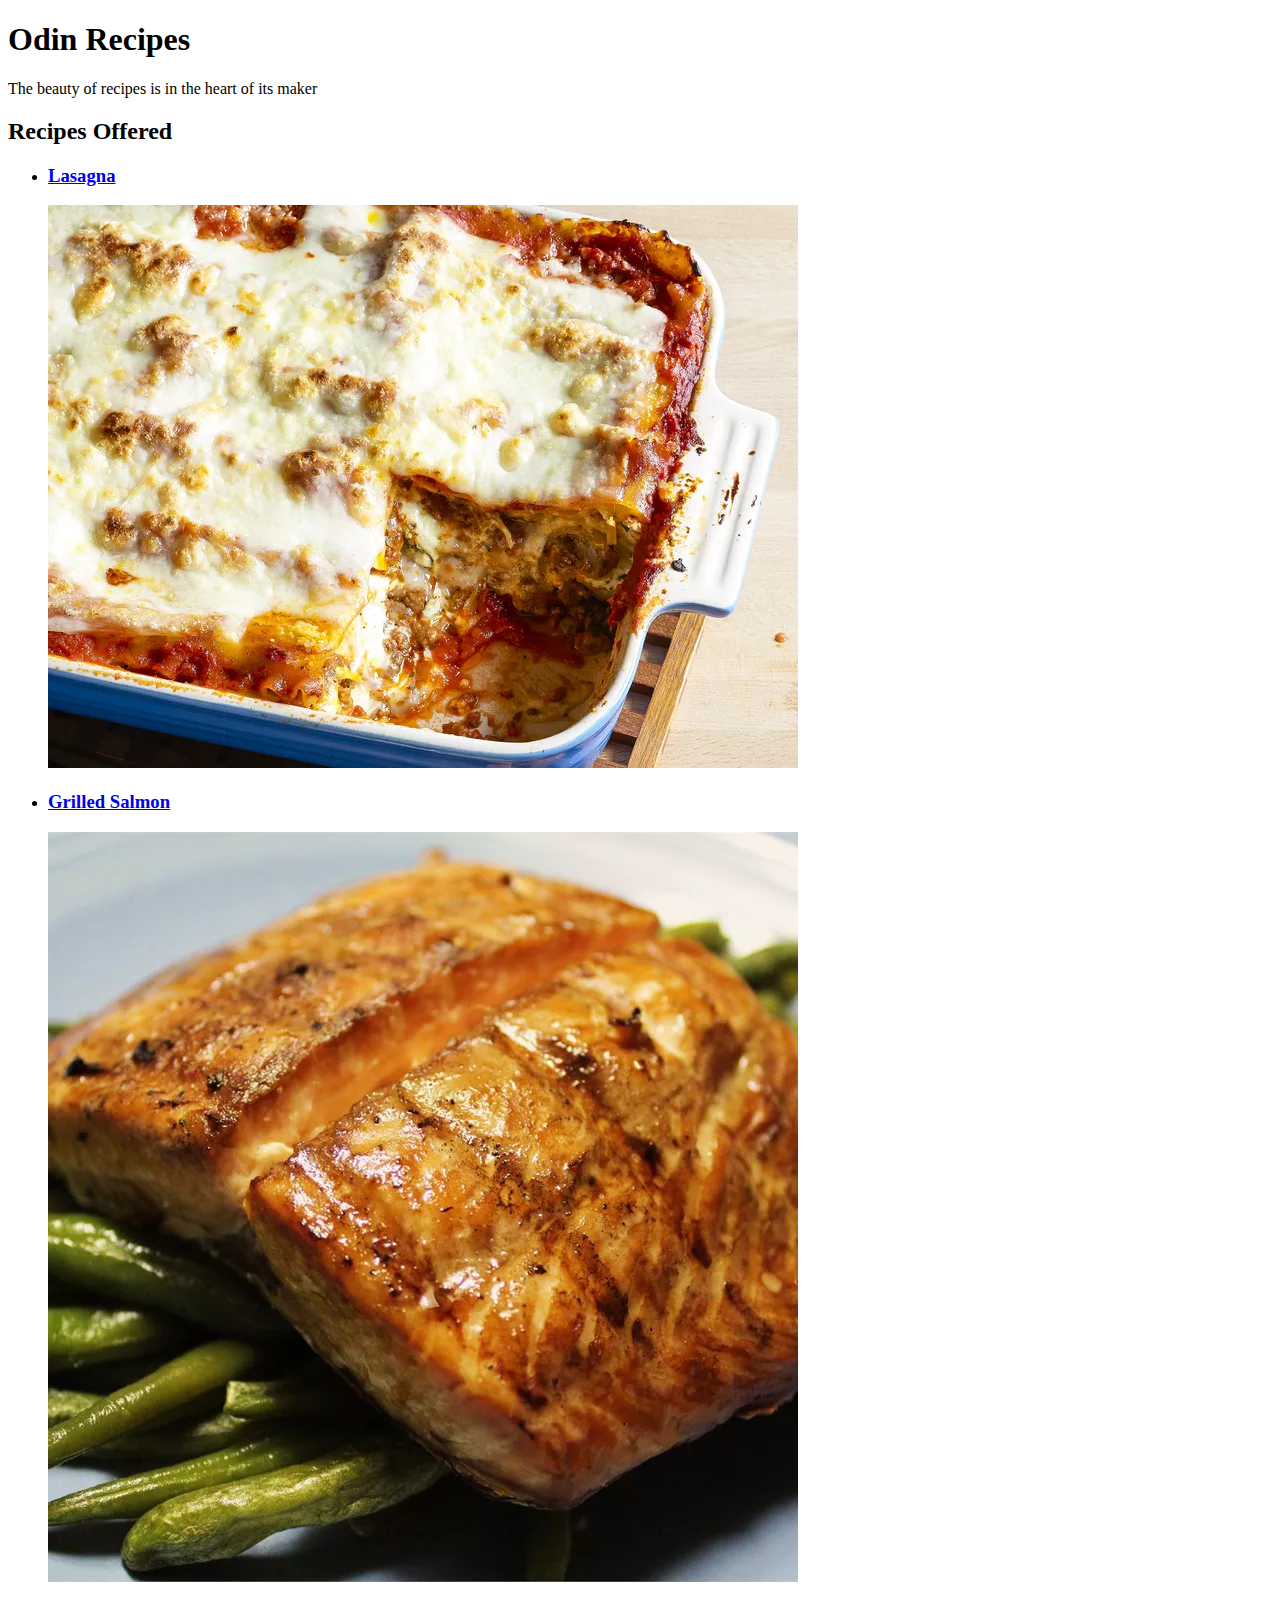
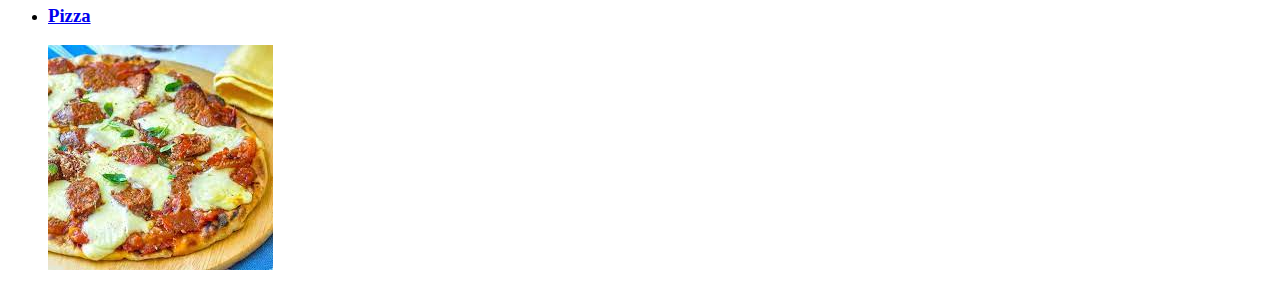
<file: index.html>
<!DOCTYPE html>
<html>

    <head>
            <meta charset="UTF-8">
            <title>Recipes</title>
    </head>
    <body>
            <h1>Odin Recipes</h1>
            <p>The beauty of recipes is in the heart of its maker</p>
            <h2>Recipes Offered</h2>
                <ul>
            <li><a href="./recipes/lasagna.html"><h3>Lasagna</h3></a></li>
            <p><img src="./img/lasagna.webp" alt="A Picture of Lasagna"></p>

            <li><a href="./recipes/salmon.html"><h3>Grilled Salmon</h3></a></li>
            <p><img src="./img/salmon.webp" alt="A Picture of Grilled Salmon"></p>

            <li><a href="./recipes/pizza.html"><h3>Pizza</h3></a></li>
            <p><img src="./img/pizza.jpeg" alt="Picture of Pizza"></p>
            </ul>


    </body>
</html>
</file>
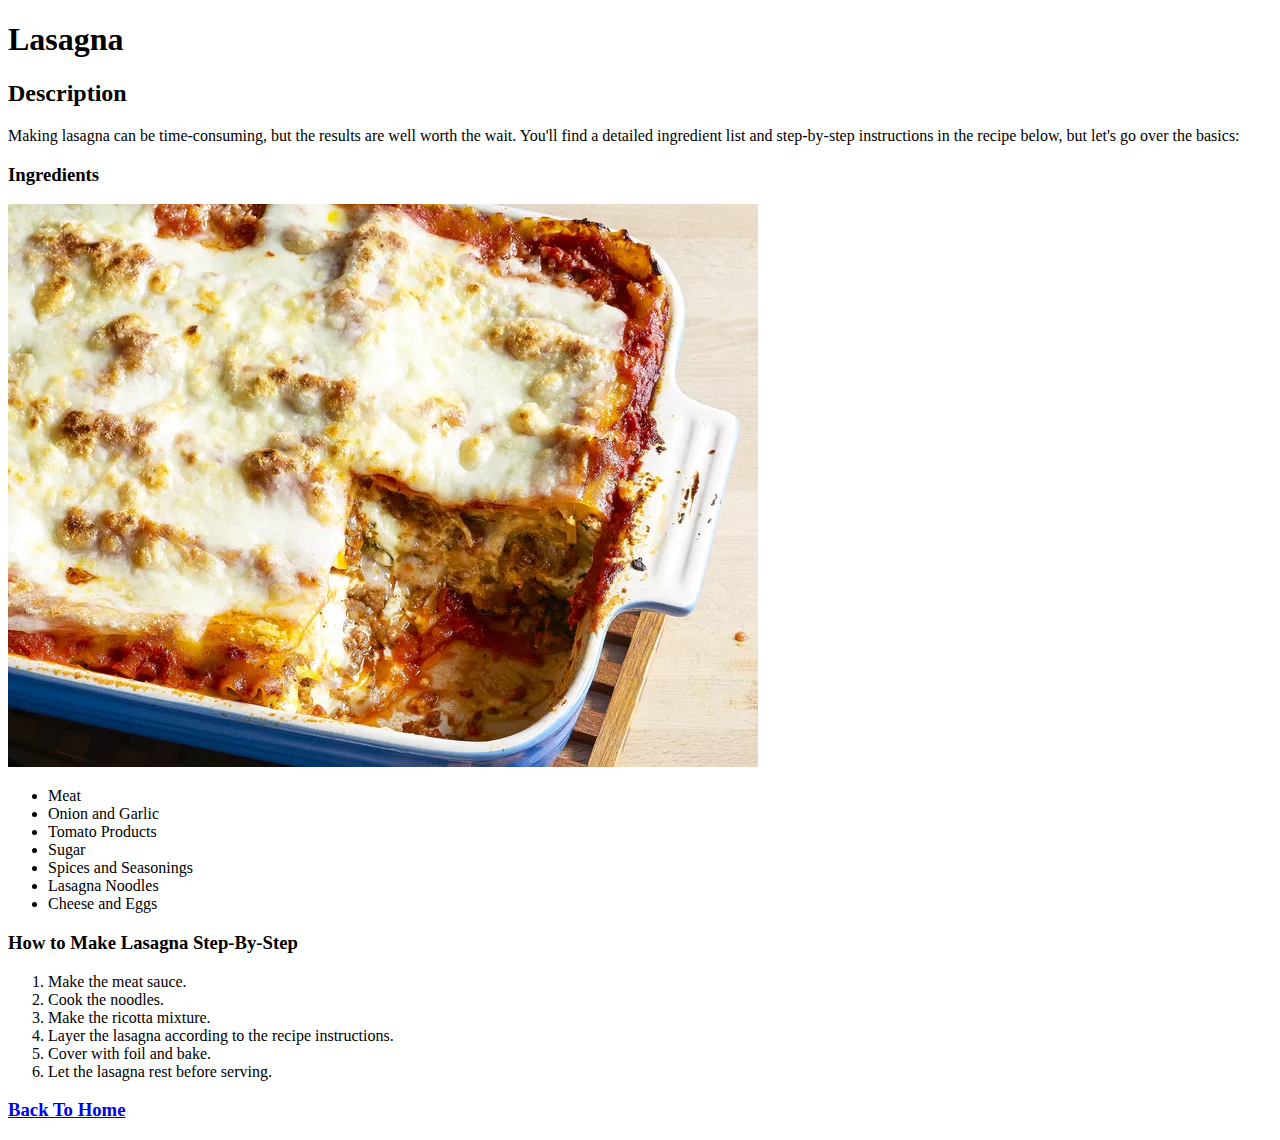
<file: recipes/lasagna.html>
<!DOCTYPE html>
<html lang="en">
<head>
    <meta charset="UTF-8">
    <meta http-equiv="X-UA-Compatible" content="IE=edge">
    <meta name="viewport" content="width=device-width, initial-scale=1.0">
    <title>Lasagna</title>
</head>
<body>
        <h1>Lasagna</h1>
                <h2>Description</h2>
                    <p>Making lasagna can be time-consuming, but the results are well worth the wait. You'll
                    find a detailed ingredient list and step-by-step instructions in the
                    recipe below, but let's go over the basics:</p>
                <h3>Ingredients</h3>
                    <img src="../img/lasagna.webp" alt="A Picture of Lasagna">
                    <ul>
                        <li>Meat</li>
                        <li>Onion and Garlic</li>
                        <li>Tomato Products</li>
                        <li>Sugar</li>
                        <li>Spices and Seasonings</li>
                        <li>Lasagna Noodles</li>
                        <li>Cheese and Eggs</li>
                                     
                     </ul>
                <h3>How to Make Lasagna Step-By-Step</h3>     
                <ol>
                    <li>Make the meat sauce.</li>
                    <li>Cook the noodles.</li>
                    <li>Make the ricotta mixture.</li>
                    <li>Layer the lasagna according to the recipe instructions.</li>
                    <li>Cover with foil and bake.</li>
                    <li>Let the lasagna rest before serving.</li>
                </ol>    

        <a href="../index.html"><h3>Back To Home</h3></a>

    </body>
</html>
</file>
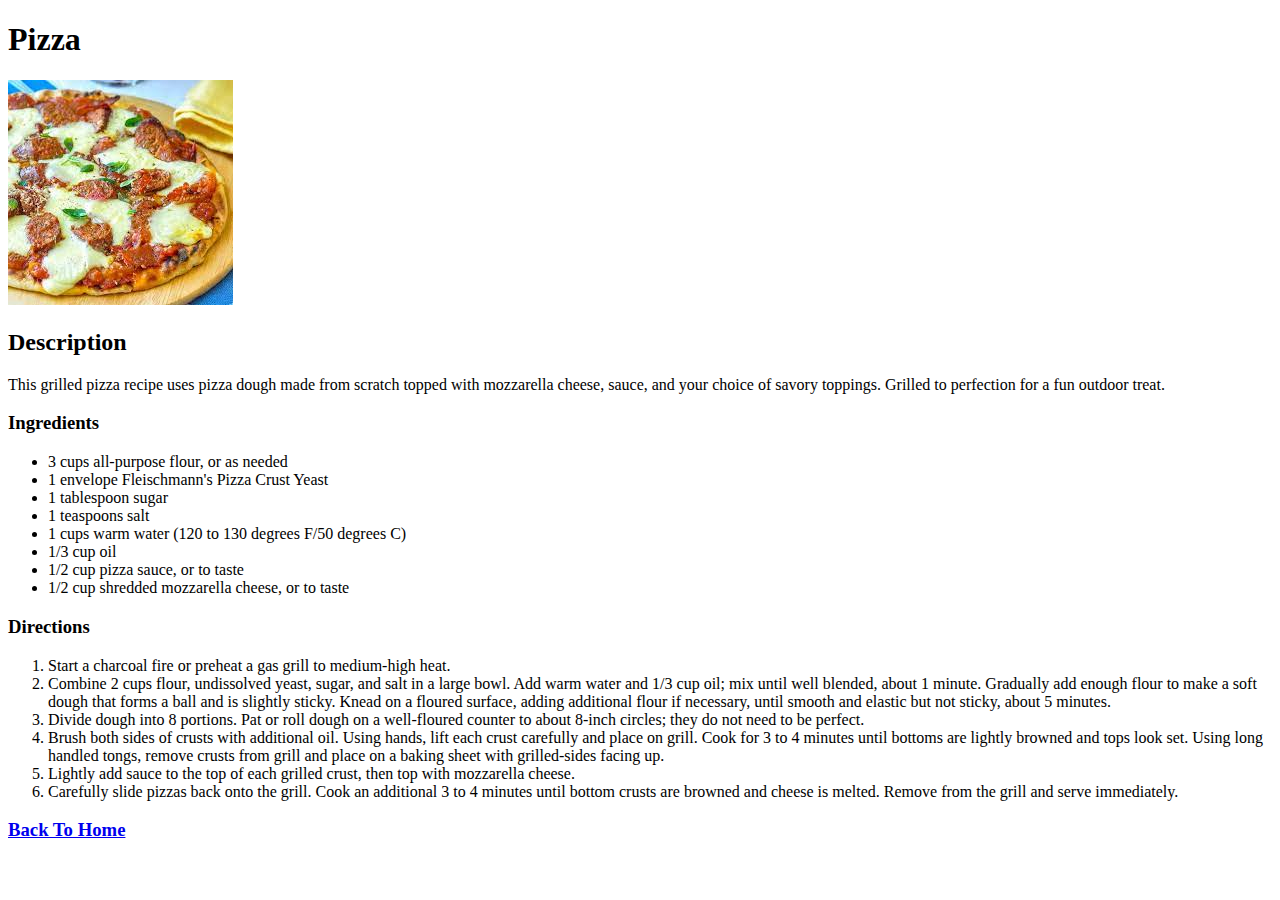
<file: recipes/pizza.html>
<!DOCTYPE html>
<html lang="en">
<head>
    <meta charset="UTF-8">
    <meta http-equiv="X-UA-Compatible" content="IE=edge">
    <meta name="viewport" content="width=device-width, initial-scale=1.0">
    <title>Pizza</title>
</head>
<body>
        <h1>Pizza</h1>
        <p><img src="../img/pizza.jpeg" alt="A Picture of Pizza"></p>
        <h2>Description</h2>
            <p> This grilled pizza recipe uses pizza dough made from scratch topped with mozzarella cheese, sauce,
                 and your choice of savory toppings.
                 Grilled to perfection for a fun outdoor treat.
            </p>
            <h3>Ingredients</h3>
                <ul>
                    <li>3 cups all-purpose flour, or as needed</li>
                    <li>1 envelope Fleischmann's Pizza Crust Yeast</li>
                    <li>1 tablespoon sugar</li>
                    <li>1 teaspoons salt</li>
                    <li>1 cups warm water (120 to 130 degrees F/50 degrees C)</li>
                    <li>1/3 cup oil</li>
                    <li>1/2 cup pizza sauce, or to taste</li>
                    <li>1/2 cup shredded mozzarella cheese, or to taste</li>
                </ul>
            <h3>Directions</h3>
                <ol>
                    <li>Start a charcoal fire or preheat a gas grill to medium-high heat.</li>
                    <li>Combine 2 cups flour, undissolved yeast, sugar, and salt in a large bowl. Add warm water and 1/3 cup oil; mix until well blended, about 1 minute. Gradually add enough flour to make a soft dough that forms a ball and is slightly sticky. Knead on a floured surface, adding additional flour if necessary, until smooth and elastic but not sticky, about 5 minutes.
                    </li>
                    <li>Divide dough into 8 portions. Pat or roll dough on a well-floured counter to about 8-inch circles; they do not need to be perfect.
                    </li>
                    <li>Brush both sides of crusts with additional oil. Using hands, lift each crust carefully and place on grill. Cook for 3 to 4 minutes until bottoms are lightly browned and tops look set. Using long handled tongs, remove crusts from grill and place on a baking sheet with grilled-sides facing up.
                    </li>
                    <li>Lightly add sauce to the top of each grilled crust, then top with mozzarella cheese.
                    </li>
                    <li>Carefully slide pizzas back onto the grill. Cook an additional 3 to 4 minutes until bottom crusts are browned and cheese is melted. Remove from the grill and serve immediately.                    </li>
                </ol>
    <a href="../index.html"><h3>Back To Home</h3></a>    
</body>
</html>
</file>
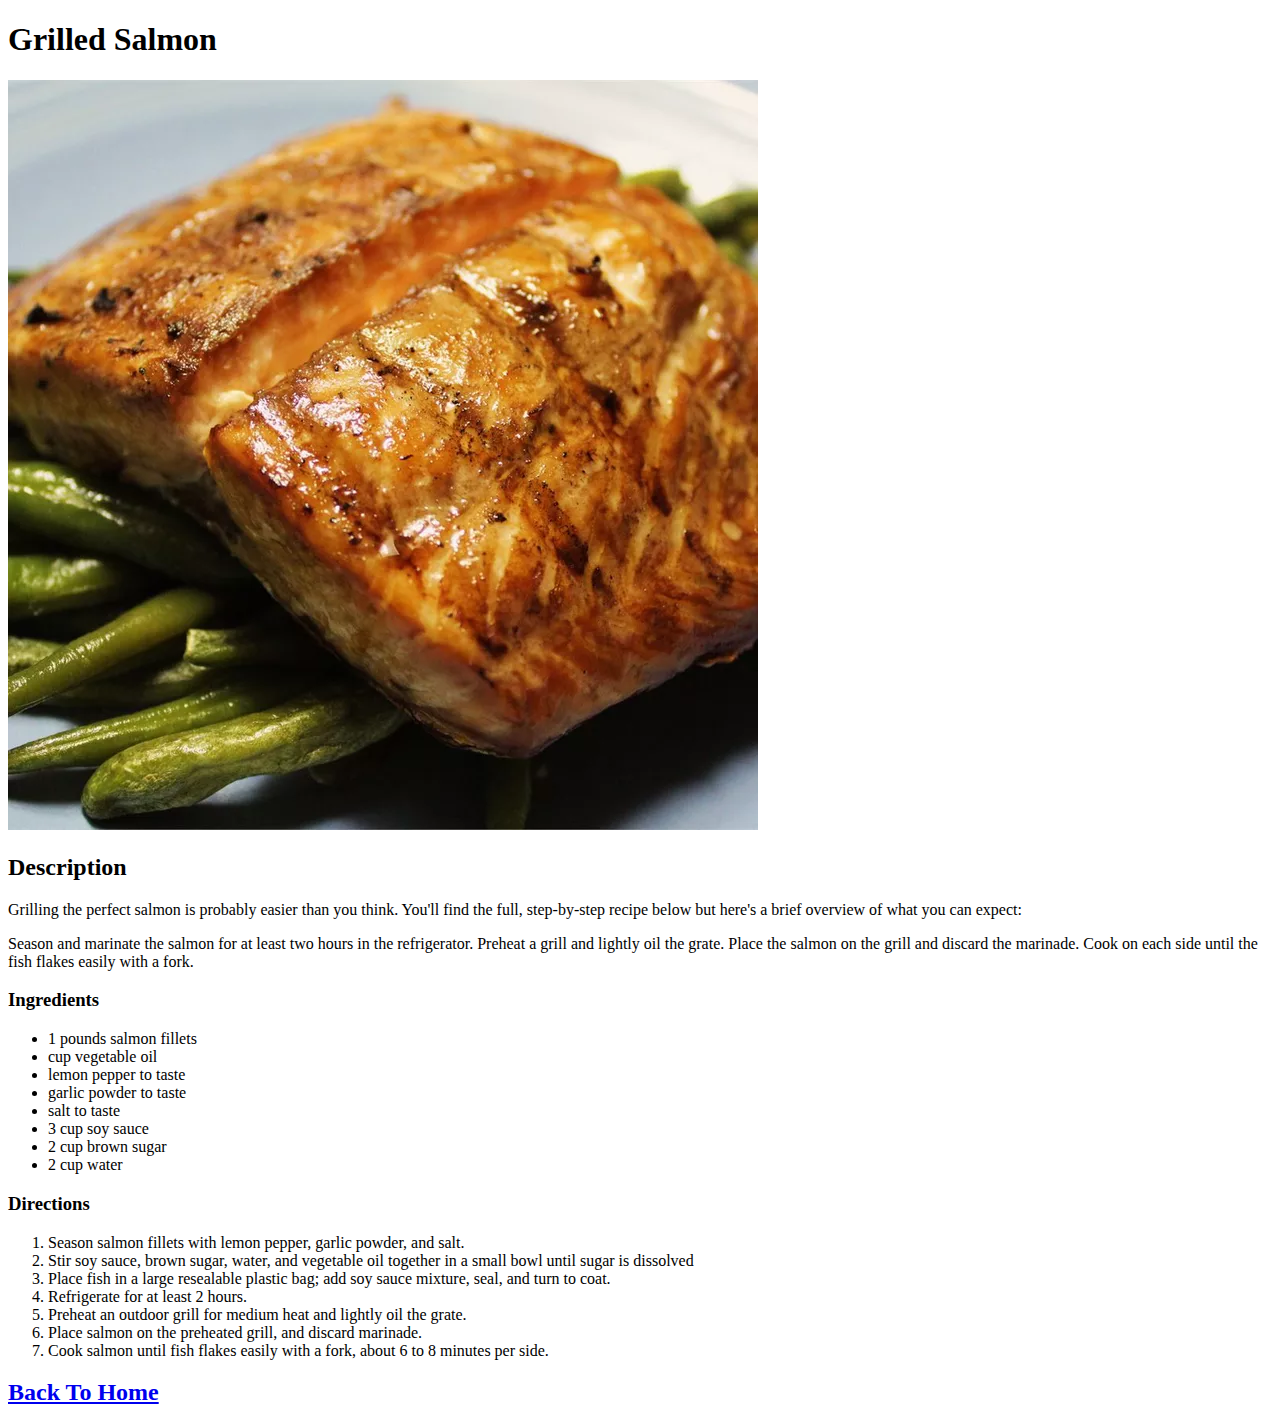
<file: recipes/salmon.html>
<!DOCTYPE html>
<html lang="en">
<head>
    <meta charset="UTF-8">
    <meta http-equiv="X-UA-Compatible" content="IE=edge">
    <meta name="viewport" content="width=device-width, initial-scale=1.0">
    <title>Grilled Salmon</title>
</head>
<body>
    <h1>Grilled Salmon</h1>
    <p><img src="../img/salmon.webp" alt="Picture of Grilled Salmon"> </p>
        <h2>Description</h2>
            <p>Grilling the perfect salmon is probably easier than you think. 
            You'll find the full, step-by-step recipe below but here's a brief overview of what you can expect:</p>
            <p>Season and marinate the salmon for at least two hours in the refrigerator. 
            Preheat a grill and lightly oil the grate.
            Place the salmon on the grill and discard the marinade. 
            Cook on each side until the fish flakes easily with a fork.</p>

            <h3>Ingredients</h3>
                <ul>
                <li>1 pounds salmon fillets</li>
                <li>cup vegetable oil</li>
                <li>lemon pepper to taste</li>
                <li>garlic powder to taste</li>
                <li>salt to taste</li>
                <li>3 cup soy sauce</li>
                <li>2 cup brown sugar</li>
                <li>2 cup water</li>
                </ul>
            <h3>Directions</h3>
                <ol>
                <li>Season salmon fillets with lemon pepper, garlic powder, and salt.</li>
                <li>Stir soy sauce, brown sugar, water, and vegetable oil together in a small bowl until sugar is dissolved</li>
                <li>Place fish in a large resealable plastic bag; add soy sauce mixture, seal, and turn to coat.</li>
                <li>Refrigerate for at least 2 hours.</li>
                <li>Preheat an outdoor grill for medium heat and lightly oil the grate.</li>
                <li>Place salmon on the preheated grill, and discard marinade.</li>
                <li>Cook salmon until fish flakes easily with a fork, about 6 to 8 minutes per side.</li>
            </ol>
    <a href="../index.html"><h2>Back To Home</h2></a>        
</body>
</html>
</file>
